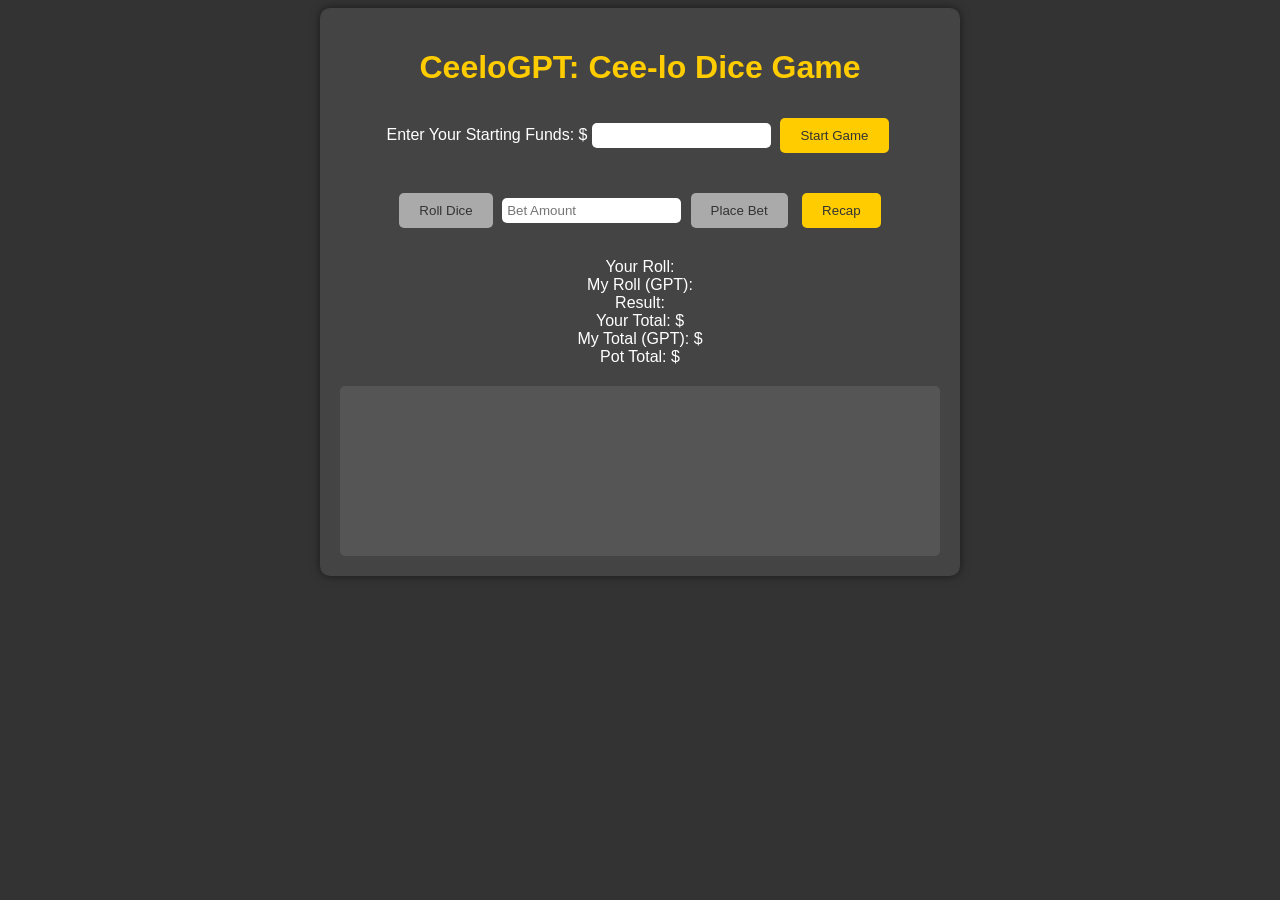
<file: index.html>
<!DOCTYPE html>
<html lang="en">
<head>
    <meta charset="UTF-8">
    <meta name="viewport" content="width=device-width, initial-scale=1.0">
    <title>CeeloGPT: Cee-lo Dice Game</title>
    <link rel="stylesheet" href="style.css">
</head>
<body>
    <div class="game-container">
        <h1>CeeloGPT: Cee-lo Dice Game</h1>
        <div class="funds-input">
            <label for="startingFunds">Enter Your Starting Funds: $</label>
            <input type="number" id="startingFunds" min="1">
            <button id="startGame">Start Game</button>
        </div>
        <div class="game-controls">
            <button id="rollDice" disabled>Roll Dice</button>
            <input type="number" id="betAmount" placeholder="Bet Amount">
            <button id="placeBet" disabled>Place Bet</button>
            <button id="recap">Recap</button>
        </div>
        <div class="game-info">
            <div>Your Roll: <span id="playerRoll"></span></div>
            <div>My Roll (GPT): <span id="aiRoll"></span></div>
            <div>Result: <span id="roundResult"></span></div>
            <div>Your Total: $<span id="playerFunds"></span></div>
            <div>My Total (GPT): $<span id="aiFunds"></span></div>
            <div>Pot Total: $<span id="potTotal"></span></div>
        </div>
        <div class="game-log" id="gameLog"></div>
    </div>
    <script src="script.js"></script>
</body>
</html>
</file>
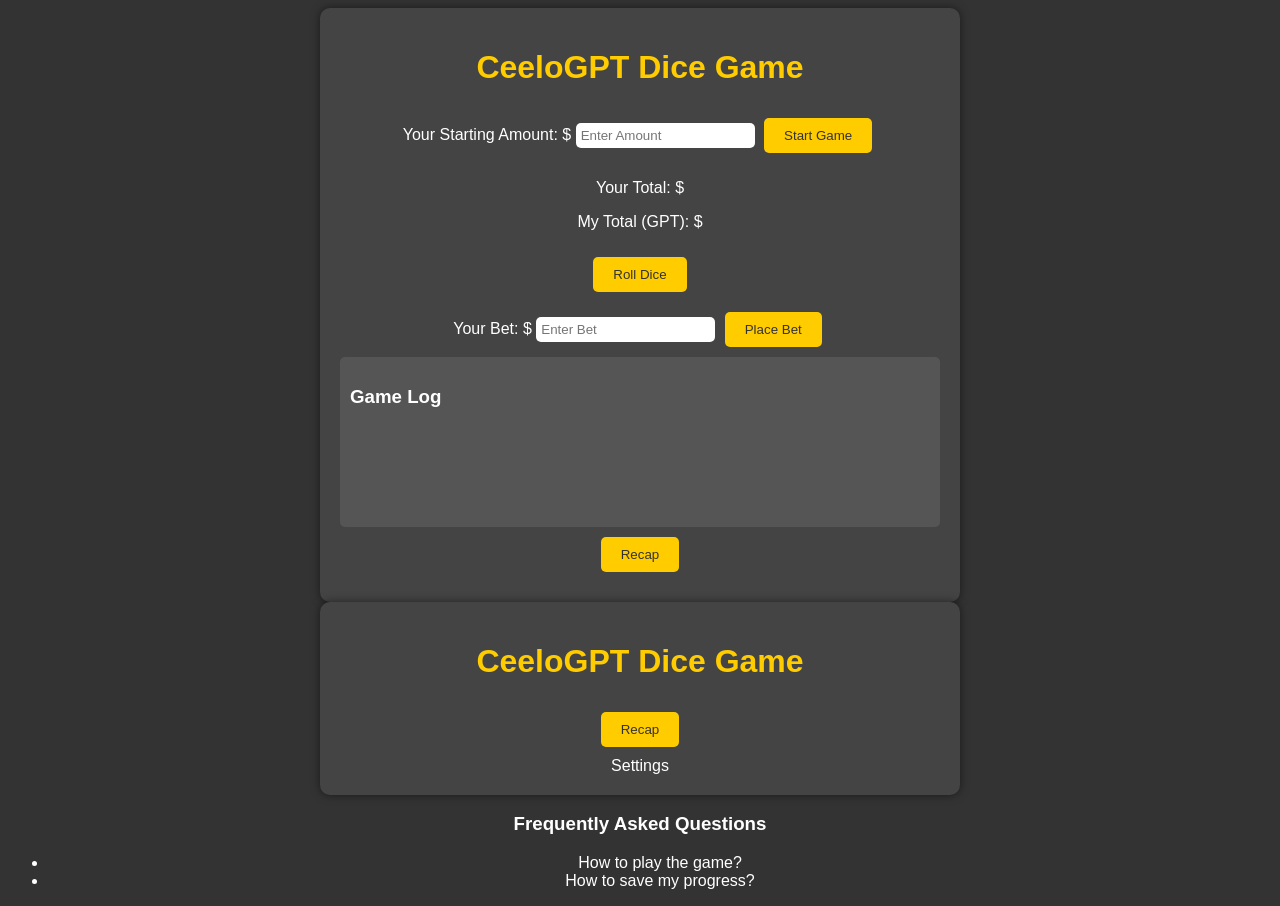
<file: final_master_index.html>
<!DOCTYPE html>
<html lang="en">
<head>
    <meta charset="UTF-8">
    <meta name="viewport" content="width=device-width, initial-scale=1.0">
    <title>CeeloGPT Dice Game</title>
    <link rel="stylesheet" href="style.css">
</head>
<body>
    <div class="game-container">
        <header>
            <h1>CeeloGPT Dice Game</h1>
        </header>
        <main>
            <div class="player-info">
                <div class="player-funds">
                    <label for="startingAmount">Your Starting Amount: $</label>
                    <input type="number" id="startingAmount" min="1" placeholder="Enter Amount">
                    <button id="startGame">Start Game</button>
                </div>
                <div class="current-funds">
                    <p>Your Total: $<span id="playerFunds"></span></p>
                    <p>My Total (GPT): $<span id="aiFunds"></span></p>
                </div>
            </div>
            <div class="dice-area">
                <button id="rollDice">Roll Dice</button>
                <div class="dice-output">
                    <span id="dice1"></span>
                    <span id="dice2"></span>
                    <span id="dice3"></span>
                </div>
            </div>
            <div class="betting-area">
                <label for="betAmount">Your Bet: $</label>
                <input type="number" id="betAmount" min="1" placeholder="Enter Bet">
                <button id="placeBet">Place Bet</button>
            </div>
            <div class="game-log">
                <h3>Game Log</h3>
                <ul id="logList"></ul>
            </div>
        </main>
        <footer>
            <button id="recap">Recap</button>
        </footer>
    </div>
    <script src="script.js"></script>
</body>
</html>


<!DOCTYPE html>
<html lang="en">
<head>
    <meta charset="UTF-8">
    <meta name="viewport" content="width=device-width, initial-scale=1.0">
    <title>CeeloGPT Dice Game</title>
    <link rel="stylesheet" href="style.css">
</head>
<body>
    <div class="game-container">
        <header>
            <h1>CeeloGPT Dice Game</h1>
        </header>
        <main>
            <!-- Player Info and Funds -->
            <!-- Dice Area with Roll Animation -->
            <!-- Betting Area -->
            <!-- Game Log and Leaderboard -->
        </main>
        <footer>
            <button id="recap">Recap</button>
            <div class="settings">Settings</div>
        </footer>
    </div>
    <script src="script.js"></script>
</body>
</html>


<!-- FAQ Section in HTML -->
<div class="faq-section">
    <h3>Frequently Asked Questions</h3>
    <ul>
        <li>How to play the game?</li>
        <li>How to save my progress?</li>
        <!-- More FAQ items -->
    </ul>
</div>
</file>
<file: style.css>
body {
    font-family: 'Arial', sans-serif;
    background-color: #333;
    color: white;
    text-align: center;
}
.game-container {
    max-width: 600px;
    margin: auto;
    padding: 20px;
    background-color: #444;
    border-radius: 10px;
    box-shadow: 0 0 10px rgba(0, 0, 0, 0.5);
}
.game-container h1 {
    color: #ffcc00;
}
.funds-input, .game-controls, .game-info {
    margin-bottom: 20px;
}
input[type=number] {
    padding: 5px;
    border-radius: 5px;
    border: none;
    margin: 10px 0;
}
button {
    padding: 10px 20px;
    border: none;
    border-radius: 5px;
    background-color: #ffcc00;
    color: #333;
    cursor: pointer;
    margin: 10px 5px;
    transition: background-color 0.3s;
}
button:hover {
    background-color: #ffd700;
}
button:disabled {
    background-color: #aaa;
    cursor: default;
}
.game-log {
    background-color: #555;
    padding: 10px;
    border-radius: 5px;
    overflow-y: auto;
    height: 150px;
    text-align: left;
}
</file>
